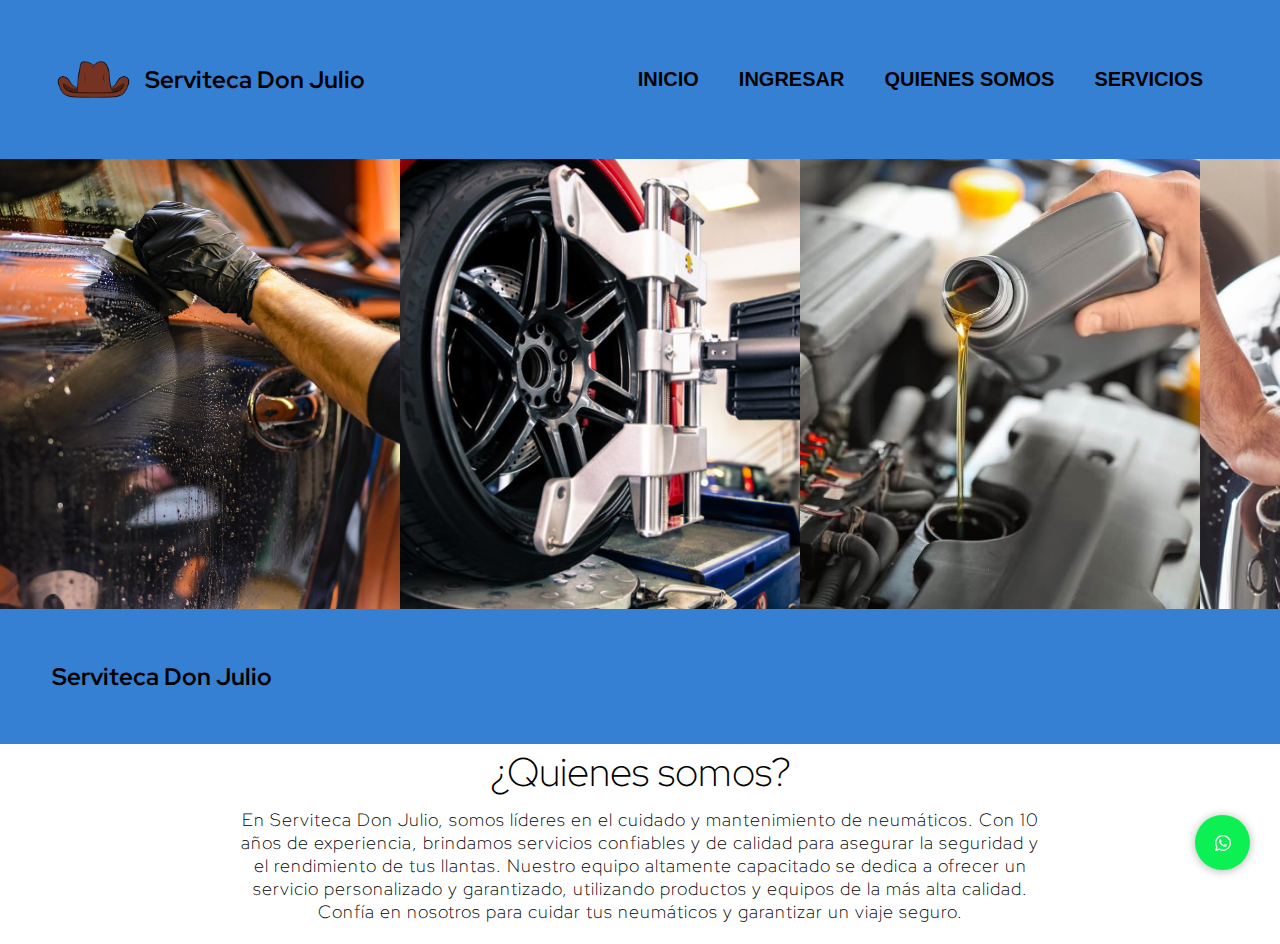
<file: index.html>
<!DOCTYPE html>
<html lang="en">
<head>
    <meta charset="UTF-8">
    <meta http-equiv="X-UA-Compatible" content="IE=edge">
    <meta name="viewport" content="width=device-width, initial-scale=1.0">
    <title>Serviteca Don Julio</title>
    <link rel="stylesheet" href="file:///C:/xampp/htdocs/serviteca/ingresar.html">
    <link rel="stylesheet" href="estilos.css">
    <link rel="preconnect" href="https://fonts.googleapis.com">
<link rel="preconnect" href="https://fonts.gstatic.com" crossorigin>
<link href="https://fonts.googleapis.com/css2?family=Red+Hat+Display:ital,wght@1,300&display=swap" rel="stylesheet">
</head>
<body class="principal">
    <header>
        <a href="#" class="logo">
            <img src="Sombrero.webp" alt="logo de la compañia">
            <h2 class="logo-nombre">Serviteca Don Julio</h2>
        </a>
        <nav>
            <ul class="menu-horizontal">
            <button><span><li><a href="index.html" class="nav-link">INICIO</a></li></span></button>
            <button><span><li><a href="ingresar.html" class="nav-link">INGRESAR</a></li></span></button>
            <button><span><li><a href="#about" class="nav-link">QUIENES SOMOS</a></li></span></button>
            <button><span><li>
                <a href="#" class="nav-link">SERVICIOS</a>
                <ul class="menu-vertical">
                    <li><a href="registrocarro.html">SUSPENSION Y FRENOS</a></li>
                    <li><a href="registrocarro.html">INSTALACION DE NEUMATICOS</a></li>
                    <li><a href="registrocarro.html">FILTRACION AUTOMOTRIZ</a></li>
                    <li><a href="registrocarro.html">CAMBIO DE ACEITE</a></li>
                    <li><a href="registrocarro.html">ALINEACION</a></li>
                </ul>
            </li></span></button>
            </ul>
        </nav>
    </header>
    <section>
        <img src="auto1.jpg" alt="auto1">
        <img src="auto2.jpg" alt="auto2">
        <img src="auto3.jpg" alt="auto3">
        <img src="auto4.jpg" alt="cambio-aceite-coche">
    </section>
    <a href="https://api.whatsapp.com/send?phone=3006758902"class="btn-wsp" target="_blank"><svg xmlns="http://www.w3.org/2000/svg" width="16" height="16" fill="currentColor" class="bi bi-whatsapp" viewBox="0 0 16 16">
        <path d="M13.601 2.326A7.854 7.854 0 0 0 7.994 0C3.627 0 .068 3.558.064 7.926c0 1.399.366 2.76 1.057 3.965L0 16l4.204-1.102a7.933 7.933 0 0 0 3.79.965h.004c4.368 0 7.926-3.558 7.93-7.93A7.898 7.898 0 0 0 13.6 2.326zM7.994 14.521a6.573 6.573 0 0 1-3.356-.92l-.24-.144-2.494.654.666-2.433-.156-.251a6.56 6.56 0 0 1-1.007-3.505c0-3.626 2.957-6.584 6.591-6.584a6.56 6.56 0 0 1 4.66 1.931 6.557 6.557 0 0 1 1.928 4.66c-.004 3.639-2.961 6.592-6.592 6.592zm3.615-4.934c-.197-.099-1.17-.578-1.353-.646-.182-.065-.315-.099-.445.099-.133.197-.513.646-.627.775-.114.133-.232.148-.43.05-.197-.1-.836-.308-1.592-.985-.59-.525-.985-1.175-1.103-1.372-.114-.198-.011-.304.088-.403.087-.088.197-.232.296-.346.1-.114.133-.198.198-.33.065-.134.034-.248-.015-.347-.05-.099-.445-1.076-.612-1.47-.16-.389-.323-.335-.445-.34-.114-.007-.247-.007-.38-.007a.729.729 0 0 0-.529.247c-.182.198-.691.677-.691 1.654 0 .977.71 1.916.81 2.049.098.133 1.394 2.132 3.383 2.992.47.205.84.326 1.129.418.475.152.904.129 1.246.08.38-.058 1.171-.48 1.338-.943.164-.464.164-.86.114-.943-.049-.084-.182-.133-.38-.232z"/>
      </svg>
        <i class="icon-whasapp"></i>
    </a>
    <header>
            <h2 class="logo-nombre">Serviteca Don Julio</h2>
    </header>
    

    <section class="sec" id="about">
        <div class="content">
            <div class="mxw800p">
                <h3>¿Quienes somos?</h3>
                <p>
                    En Serviteca Don Julio, somos líderes en el cuidado y mantenimiento de neumáticos.
                    Con 10 años de experiencia, brindamos servicios confiables y de calidad para asegurar la seguridad y el rendimiento de tus llantas.
                    Nuestro equipo altamente capacitado se dedica a ofrecer un servicio personalizado y garantizado, utilizando productos y equipos de la más alta calidad.
                    Confía en nosotros para cuidar tus neumáticos y garantizar un viaje seguro.
                </p>


        </div>
    </section>




</body>
</html>
</file>
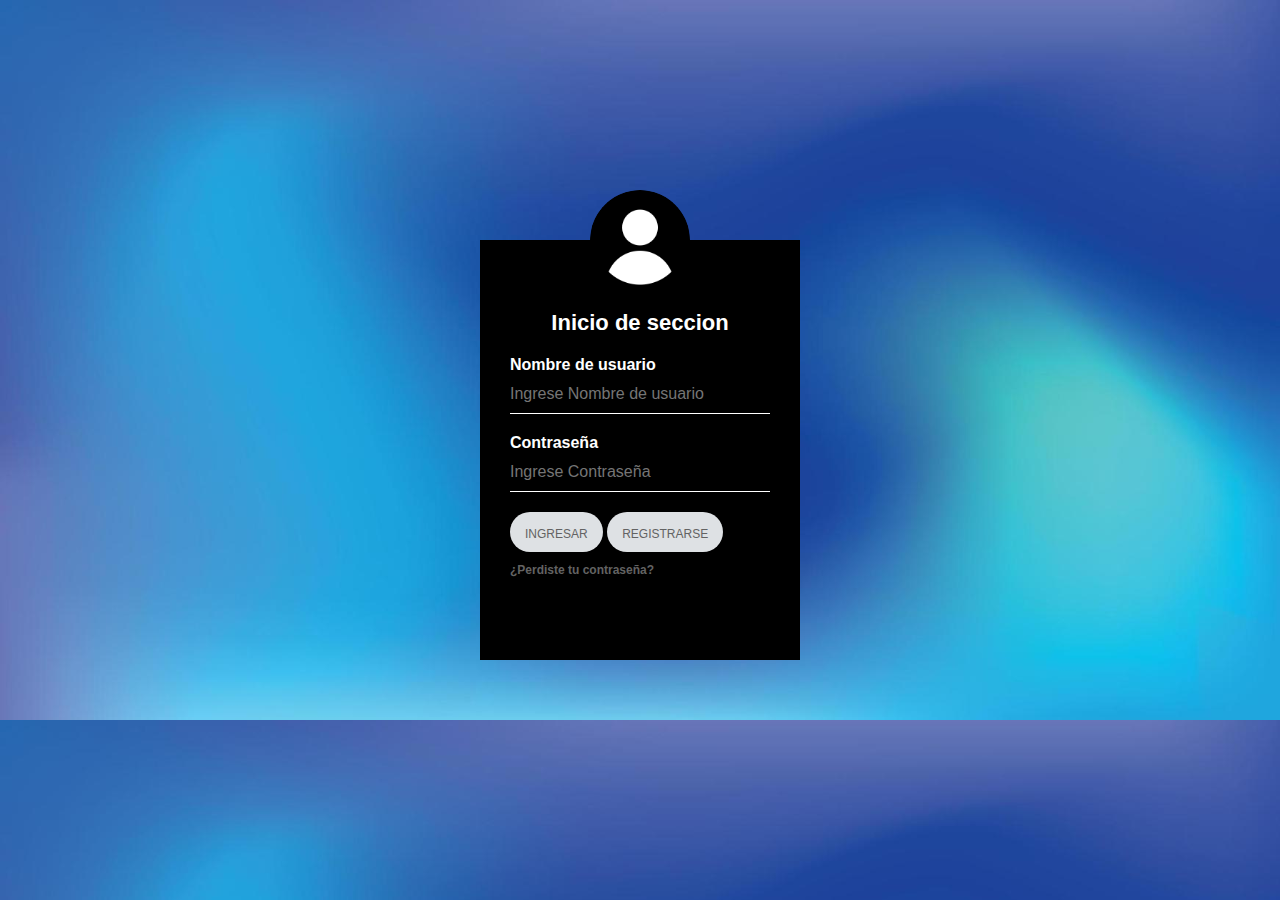
<file: ingresar.html>
<!DOCTYPE html>
<html lang="en">
<head>
    <meta charset="UTF-8">
    <meta http-equiv="X-UA-Compatible" content="IE=edge">
    <meta name="viewport" content="width=device-width, initial-scale=1.0">
    <title>INGRESAR</title>
    <link rel="stylesheet" href="estilos.css">
</head>
<body>
    <div class="login-box">
        <img class="avatar" src="usuario.png" alt="usuario">
        <h1>Inicio de seccion</h1>
        <form>
            <label for="usuario">Nombre de usuario</label>
            <input type="text" placeholder="Ingrese Nombre de usuario">

            <label for="Contraseña">Contraseña</label>
            <input type="password" placeholder="Ingrese Contraseña">

            <button class="botons2"><a href="#">INGRESAR</a></button>
            <button class="botons2"><a href="registro.html">REGISTRARSE</a></button>

            <br><h2><a href="#">¿Perdiste tu contraseña?</a></h2>
        </form>
    </div>
</body>
</html>
</file>
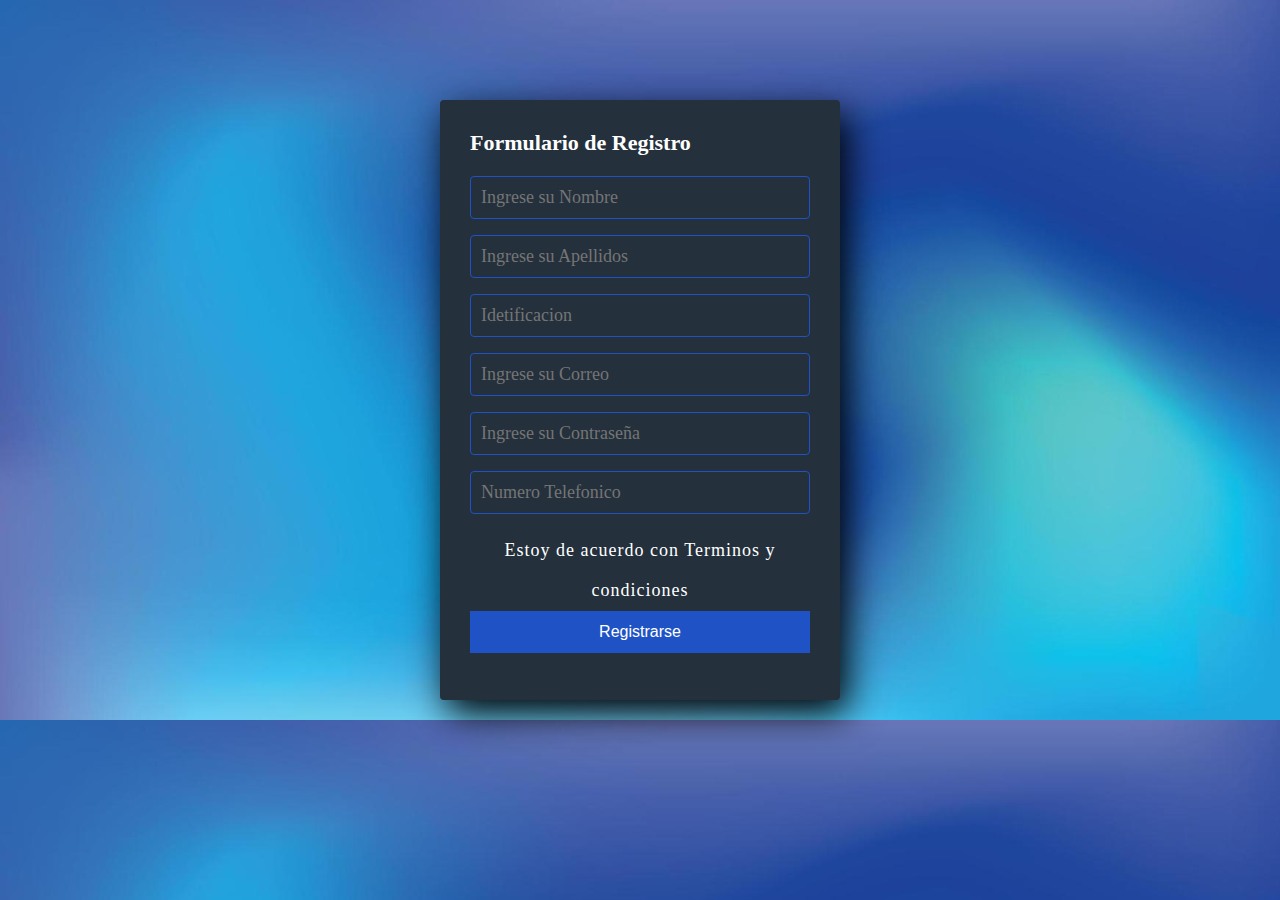
<file: registro.html>
<!DOCTYPE html>
<html lang="en">
<head>
    <meta charset="UTF-8">
    <meta http-equiv="X-UA-Compatible" content="IE=edge">
    <meta name="viewport" content="width=device-width, initial-scale=1.0">
    <title>Formulario Registro</title>
    <link rel="stylesheet" href="estilos.css">
</head>
<body>
    <section class="form-registro">
        <form action="index.html">
            <h4>Formulario de Registro</h4>
            <input class="controls" type="text" name="nombres" id="nombres" placeholder="Ingrese su Nombre">
            <input class="controls" type="text" name="apellidos" id="apellidos" placeholder="Ingrese su Apellidos">
            <input class="controls" type="tel" name="Idetificacion" id="Idetificacion" placeholder="Idetificacion">
            <input class="controls" type="email" name="correo" id="correo" placeholder="Ingrese su Correo">
            <input class="controls" type="password" name="Contraseña" id="Contraseña" placeholder="Ingrese su Contraseña">
            <input class="controls" type="tel" name="numero" id="numero" placeholder="Numero Telefonico">
            <p>Estoy de acuerdo con <a href="#">Terminos y condiciones</a></p>
            <input class="botons3" type="submit" value="Registrarse">
        </form>

    </section>
</body>
</html>
</file>
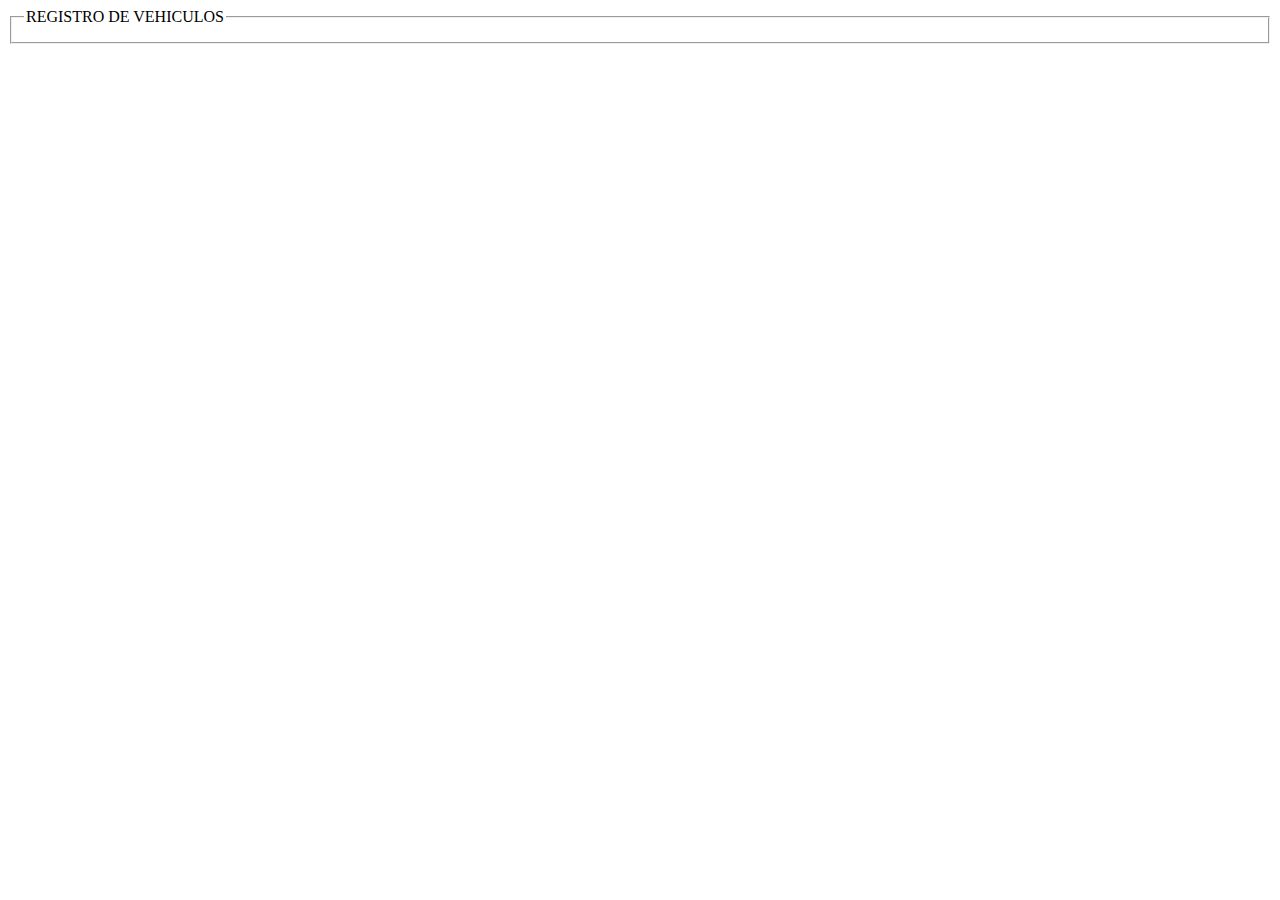
<file: registrocarro.html>
<!DOCTYPE html>
<html lang="en">
<head>
    <meta charset="UTF-8">
    <meta name="viewport" content="width=device-width, initial-scale=1.0">
    <title>Registro del auto</title>
</head>
<body>
    <form action="">
        <fieldset>
            <legend>REGISTRO DE VEHICULOS</legend>

        </fieldset>
    </form>
</body>
</html>
</file>
<file: estilos.css>
.body{
    background-color: rgb(54, 128, 212);
    background-size: cover;
    font-family: 'Red Hat Display', sans-serif;
    margin: 0%;
}

.principal{
    background-color: rgb(54, 128, 212);
    background-size: cover;
    font-family: 'Red Hat Display', sans-serif;
    margin: 0%;
}

a{
    text-decoration: none;
    color: rgb(0, 0, 0);

}

 header{
    display: flex;
    min-height: 65px;
    background-color: rgb(54, 128, 212);
    justify-content: space-between;
    align-items: center;
    padding: 52px;
 }
 .logo{
    display: flex;
    align-items: center;
 }
 .logo img{
    width: auto;
    height: 55px;
    margin-right: 10px;
    overflow: hidden;
    }
    img{
        width: 100%;
        height: auto;
        transition: 0.5s;
        object-fit: cover;
    }
    img:hover{
        transform: scale(1.2);
    }

    nav a{
        max-width: 900px;
        margin: auto;
        background-color: (54, 128, 212);
        font-size: 20px;
        margin-top: 50px;


        font-weight: 600;
        padding-right: 10px;
    }

    .menu-horizontal{
        list-style: none;
        display: flex;
        justify-content: space-around;
    }
    .menu-horizontal > li:hover{
        background-color: rgb(0, 0, 0);
}
.menu-vertical{
    position: absolute;
    display: none;
    list-style: none;
    width:200px;
    background-color: rgb(255, 255, 255 .5);
}
.menu-horizontal li:hover .menu-vertical{
    display: block;
}
.menu-vertical li:hover{
    background-color: black;
}


    
    nav a:hover{
        color: rgb(255, 255, 255);
    }

    @media (max-width:700px){
        header{
            flex-direction: column;
        }

        nav{
            padding: 10px 0px;
        }
    }
    section{
        display: flex;
        width: 400px;
        height: 450px;
    }
    section img:hover {
        cursor: crosshair;
        width: 330px;
        opacity: 1;
        filter: contrast(120%);

    }
    button{
        position: relative;
        padding: 10px 15px;
        border: none;
        outline: none;
        background: rgb(54, 128, 212);
        color: black;

    }
    button span{
        background: white;
    }
    *{
        margin: 0;
        padding: 0;
        border: 0;
    }
    .btn-wsp{
        position: fixed;
        width: 55px;
        height: 55px;
        line-height: 50px;
        bottom: 30px;
        right: 30px;
        background: #0df053;
        color: #fff;
        border-radius: 50px;
        text-align: center;
        font-size: 30px;
        box-shadow: 0px 1px 10px rgba(0,0,0,0.3);
        z-index: 100;
    }
    .btn-wsp:hover{
        text-decoration: none;
        color: #0df053;
        background: #fff;
    }

    .sec{
        width: auto;
        height: 100px;
        background: #fff;
        padding: 100px;
        min-height: 200px;
        display: flex;
        justify-content: center;
        align-items: center;
    }

    .sec .content{
        position: relative;
        text-align: center;
        width: 100%;
    }

    .mxw800p{
        max-width: 800px;
        margin: 0 auto;
    }

    h3{
        font-size: 40px;
        font-weight: 200;
        margin-bottom: 10px;
    }

    p{
       font-size: 18px; 
       font-weight: 300;
       margin-bottom: 20px;
       letter-spacing: 1px;
    }


    /*ingreso*/

    body{
        background-color: rgb(54, 128, 212);
        background-size: cover;
        font-family: 'Red Hat Display', sans-serif;
        margin: 0%;
        padding: 0%;
      }
      
      .div a{
      text-decoration: none;
      color: rgb(0, 0, 0);
      }
      
      .login-box{
      width: 320px;
      height: 420px;
      background: #000;
      color: #fff;
      top: 50%;
      left: 50%;
      position: absolute;
      transform: translate(-50%, -50%) ;
      box-sizing: border-box;
      padding: 70px 30px;
      }
      
      .login-box .avatar{
      width: 100px;
      height: 100px;
      border-radius: 50%;
      position: absolute;
      top: -50px;
      left: calc(50% - 50px);
      }
      
      .login-box h1{
      margin: 0;
      padding: 0 0 20px;
      text-align: center;
      font-size: 22px;
      }
      
      
      .login-box label{
      margin: 0;
      padding: 0;
      font-weight: bold;
      display: block;
      }
      
      .login-box input{
      width: 100%;
      margin-bottom: 20px;
      }
      
      .login-box input[type="text"],
      .login-box input[type="password"] {
      border: none;
      border-bottom: 1px solid #ffffff;
      background: transparent;
      outline: none;
      height: 40px;
      color: #fffbfb;
      font-size: 16px;
      }
      
      .login-box button{
      border: none;
      outline: none;
      height: 40px;
      font-size: 18px;
      border-radius: 20px;
      }

      
      .login-box  a {
      text-decoration: none;
      font-size: 12px;
      line-height: 20px;
      color: rgb(99, 99, 99);
      }
      
      .login-box a:hover{
      color: #1368ca;
      }
      
      .botons2{
        position: relative;
        padding: 10px 15px;
        border: none;
        outline: none;
        background: rgb(222, 225, 228);
        color: black;
     }

        /*registro*/

        *{
            margin: 0;
            padding: 0;
            box-sizing: border-box;
        }
        
        body{
            background-image: url('fondoregistro.jpg');
        }
        
        .form-registro{
            width: 400px;
            height: 600px;
            background: #24303c;
            padding: 30px;
            margin: auto;
            margin-top: 100px;
            border-radius: 4px;
            font-family: 'calibri';
            color: white;
            box-shadow: 7px 13px 37px #000;
        }
        .form-registro h4 {
            font-size: 22px;
            margin-bottom: 20px;
        }
        
        .controls{
            width: 100%;
            background: #24303c;
            padding: 10px;
            border-radius: 4px;
            margin-bottom: 16px;
            border: 1px solid #1f53c5;
            font-family: 'calibri';
            font-size: 18px;
            color: white;
        }
        
        .form-registro p{
            height: 45px;
            text-align: center;
            font-size: 18px;
            line-height: 40px;
        }
        
        .form-registro a{
            color: white;
            text-decoration: none;
        }
        
        .form-registro a:hover{
            color: white;
            text-decoration: underline;
        }
        
        .form-registro .botons3{
            width: 100%;
            background: #1f53c5;
            border: none;
            padding: 12px;
            color: white;
            margin: 16px 0;
            font-size: 16px;
        }
</file>
